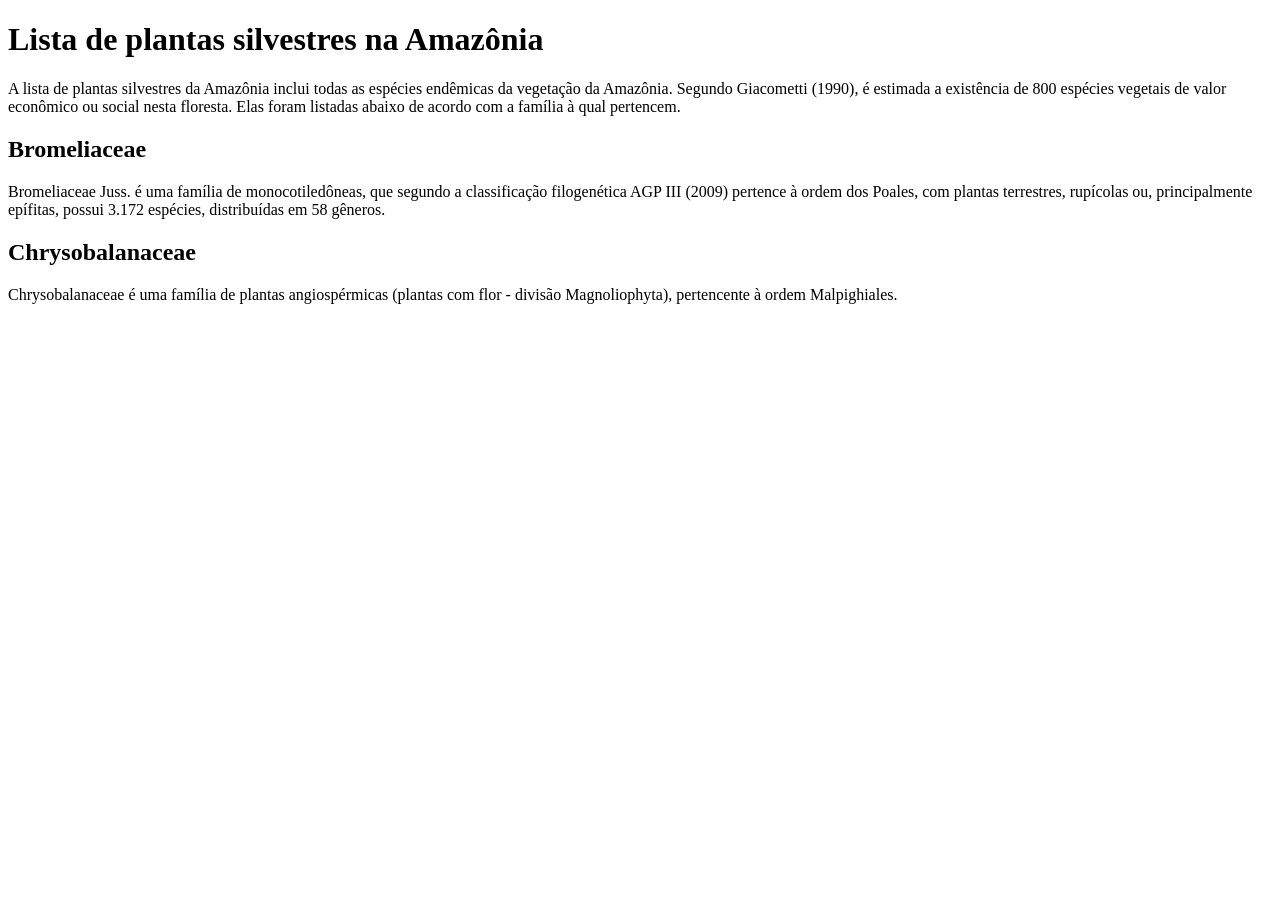
<file: MÓDULO III/PROGRAMACAO PARA INTERNET I/ABRIL/netifp2/index.html>
<!DOCTYPE html>
<html lang="en">
<head>
    <meta charset="UTF-8">
    <meta name="viewport" content="width=device-width, initial-scale=1.0">
    <title>Document</title>
</head>
<body><!--Comentaaaario hahahhahhaha-->
    <h1>Lista de plantas silvestres na Amazônia</h1>

<p>A lista de plantas silvestres da Amazônia inclui todas as espécies endêmicas da
vegetação da Amazônia. Segundo Giacometti (1990), é estimada a existência de 800
espécies vegetais de valor econômico ou social nesta floresta. Elas foram listadas
abaixo de acordo com a família à qual pertencem.</p>

<h2>Bromeliaceae</h2>

<p>Bromeliaceae Juss. é uma família de monocotiledôneas, que segundo a
classificação filogenética AGP III (2009) pertence à ordem dos Poales, com plantas
terrestres, rupícolas ou, principalmente epífitas, possui 3.172 espécies,
distribuídas em 58 gêneros.</p>

<h2>Chrysobalanaceae</h2>



<p>Chrysobalanaceae é uma família de plantas angiospérmicas (plantas com flor -
divisão Magnoliophyta), pertencente à ordem Malpighiales.</p>

</body>
</html>
</file>
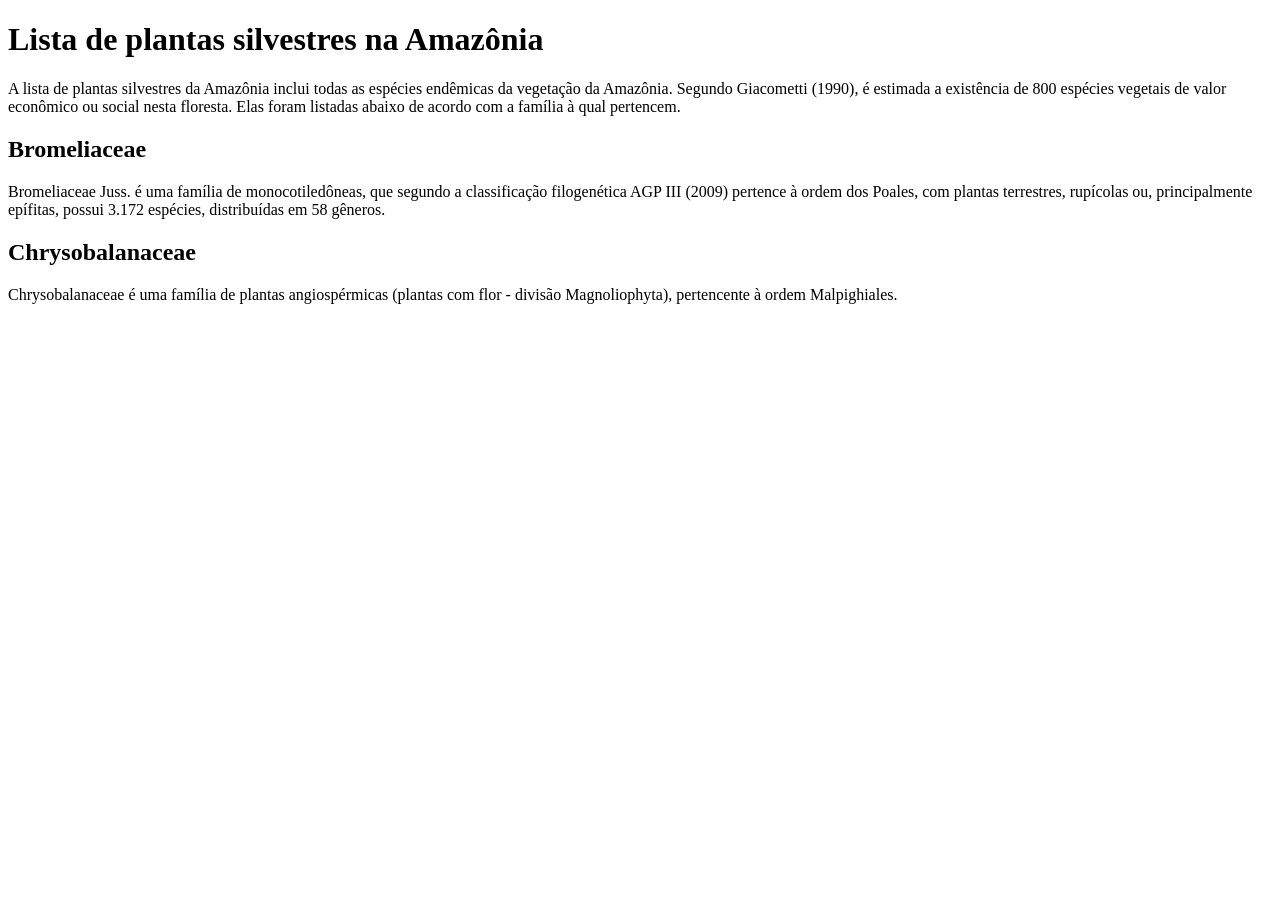
<file: MÓDULO III/PROGRAMAÇÃO PARA INTERNET I/ABRIL/netifp2/index.html>
<!DOCTYPE html>
<html lang="en">
<head>
    <meta charset="UTF-8">
    <meta name="viewport" content="width=device-width, initial-scale=1.0">
    <title>Document</title>
</head>
<body><!--Comentaaaario hahahhahhaha-->
    <h1>Lista de plantas silvestres na Amazônia</h1>

<p>A lista de plantas silvestres da Amazônia inclui todas as espécies endêmicas da
vegetação da Amazônia. Segundo Giacometti (1990), é estimada a existência de 800
espécies vegetais de valor econômico ou social nesta floresta. Elas foram listadas
abaixo de acordo com a família à qual pertencem.</p>

<h2>Bromeliaceae</h2>

<p>Bromeliaceae Juss. é uma família de monocotiledôneas, que segundo a
classificação filogenética AGP III (2009) pertence à ordem dos Poales, com plantas
terrestres, rupícolas ou, principalmente epífitas, possui 3.172 espécies,
distribuídas em 58 gêneros.</p>

<h2>Chrysobalanaceae</h2>

<p>Chrysobalanaceae é uma família de plantas angiospérmicas (plantas com flor -
divisão Magnoliophyta), pertencente à ordem Malpighiales.</p>

</body>
</html>
</file>
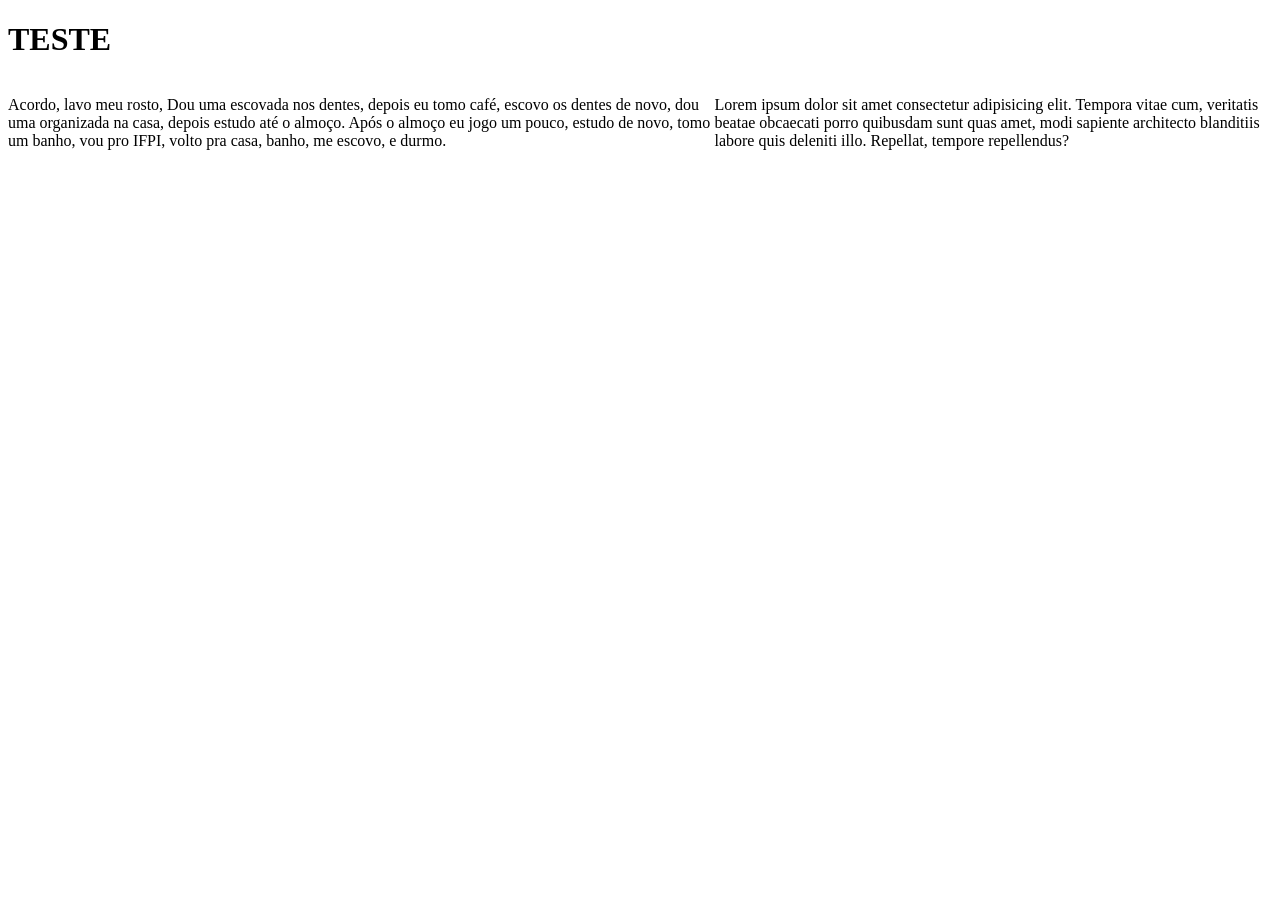
<file: MÓDULO III/PROGRAMACAO PARA INTERNET I/ABRIL/netifp2/biografia.html>
<!DOCTYPE html>
<html lang="en">
<head>
    <meta charset="UTF-8">
    <meta name="viewport" content="width=device-width, initial-scale=1.0">
    <title>Pedro Lucas da Silva Soares</title>
    <link rel="stylesheet" href="oi.css">
</head>
<body>
    <!--Este é o Exercício #02 do Aluno Pedro Lucas da Silva Soares que detem a matrícula 2025123TADS0001-->
    <h1>TESTE</h1>
    <div class="seila"><p>Acordo, lavo meu rosto, Dou uma escovada nos dentes, depois eu tomo café, 
        escovo os dentes de novo, dou uma organizada na casa, depois estudo até o almoço. 
        Após o almoço eu jogo um pouco, estudo de novo, tomo um banho, 
        vou pro IFPI, volto pra casa, banho, me escovo, e durmo.</p>
        <br>
        <p>Lorem ipsum dolor sit amet consectetur adipisicing elit. 
            Tempora vitae cum, veritatis beatae obcaecati porro quibusdam sunt quas amet, 
            modi sapiente architecto blanditiis labore quis deleniti illo. Repellat, 
            tempore repellendus?
        </p> </div>
</body>
<!---->
</html>
</file>
<file: MÓDULO III/PROGRAMACAO PARA INTERNET I/ABRIL/netifp2/oi.css>
.seila{
    display:flex;
    object-position:end;
    
}
</file>
